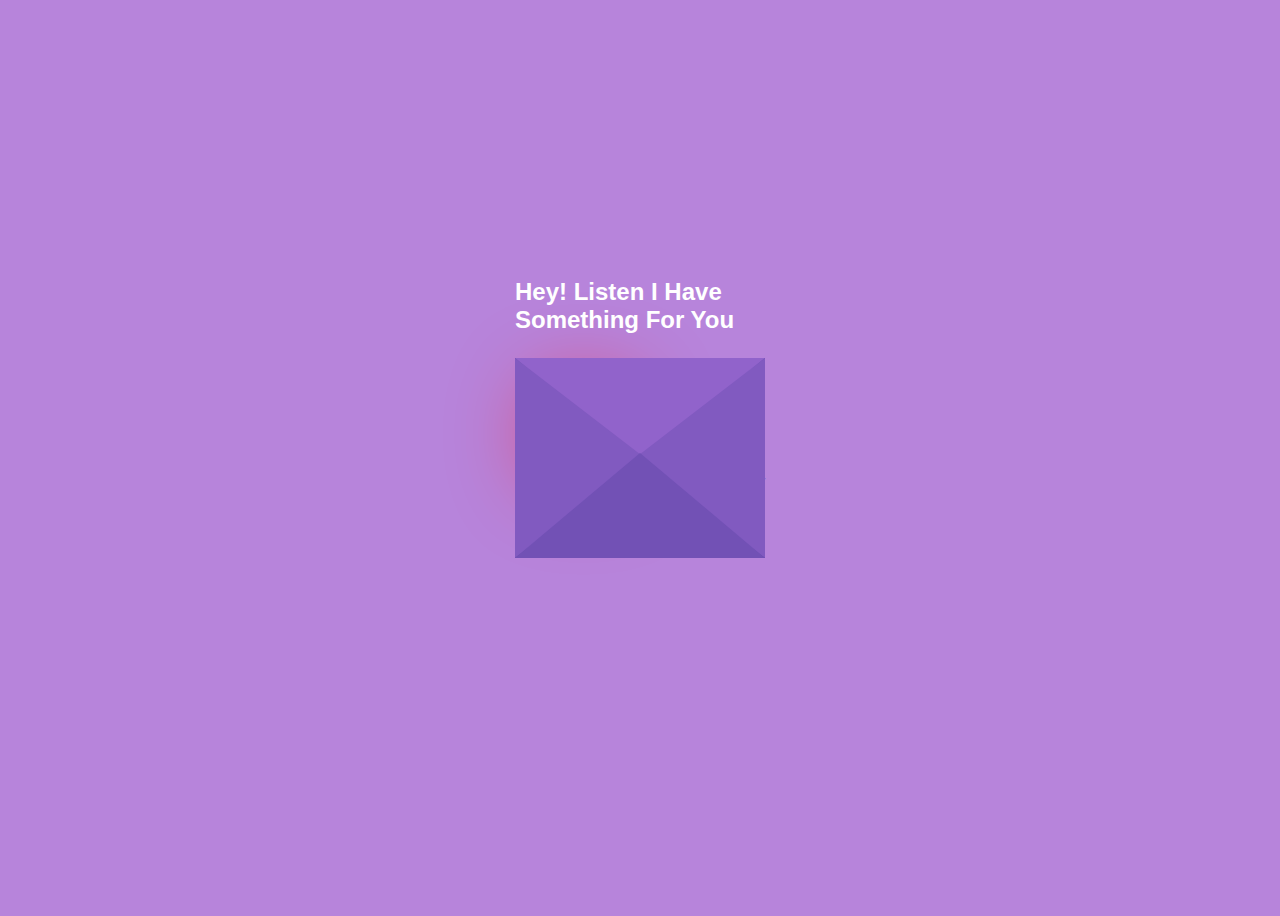
<file: index.html>
<!DOCTYPE html>
<html lang="en">
  <head>
    <meta charset="UTF-8" />
    <meta name="viewport" content="width=device-width, initial-scale=1.0" />
    <title>New Year</title>
    <link rel="stylesheet" href="Style3.css" />
  </head>
  <body>
    <div class="envelope">
      <div class="back"></div>
      <div class="letter">
        <div class="heart"></div>
        <div class="text">
          <p>
            I want to say <br />
            many thinks but, <br />
            i can't express so i made <br />
            this for you on the occasion of new year baby
          </p>
          <a href="new.html">Click here</a>
        </div>
      </div>
      <div class="front"></div>
      <div class="top"></div>
      <div class="shadow"></div>
      <div class="text1">
        <h2>Hey! Listen I Have Something For You</h2>
      </div>
    </div>
  </body>
</html>
</file>
<file: Style3.css>
body {
  display: flex;
  align-items: center;
  justify-content: center;
  height: 100vh;
  background: #b784db;
}
.envelope {
  position: relative;
  cursor: pointer;
}

.back {
  position: relative;
  width: 250px;
  height: 200px;
  background: #6247aa;
}
.front {
  position: absolute;
  border-right: 130px solid #815ac0;
  border-top: 100px solid transparent;
  border-bottom: 100px solid transparent;
  height: 0;
  width: 0;
  top: 0;
  left: 120px;
  z-index: 3;
}
.front:before {
  content: "";
  position: absolute;
  border-left: 130px solid #815ac0;
  border-top: 100px solid transparent;
  border-bottom: 100px solid transparent;
  height: 0;
  width: 0;
  top: -100px;
  left: -120px;
}
.front:after {
  content: "";
  position: absolute;
  border-bottom: 105px solid #7251b5;
  border-left: 125px solid transparent;
  border-right: 125px solid transparent;
  height: 0;
  width: 0;
  top: -5px;
  left: -120px;
}
.top {
  position: absolute;
  border-top: 105px solid #9163cb;
  border-left: 125px solid transparent;
  border-right: 125px solid transparent;
  height: 0;
  width: 0;
  top: 0;
  transform-origin: top;
  transition: 0.4s;
}
.envelope:hover .top {
  transform: rotateX(160deg);
}
.letter {
  position: absolute;
  background: white;
  width: 230px;
  height: 180px;
  top: 10px;
  left: 10px;
  transition: 0.2s;
}
.envelope:hover .letter {
  transform: translateY(-100px);
  z-index: 4;
}
.text1 {
  position: absolute;
  color: white;
  font-family: sans-serif;
  top: -50%;
}
.text {
  text-align: center;
  font-size: 11px;
  font-family: Arial, Helvetica, sans-serif;
  margin-top: 20px;
  font-weight: bold;
  color: black;
  position: relative;
  top: -20px;
  left: 20px;
}

/*---heart -----*/
.heart {
  background-color: red;
  height: 70px;
  width: 70px;
  position: relative;
  top: 20px;
  left: 20px;
  transform: rotate(-45deg);
  box-shadow: -5px 10px 90px red;
  animation: untoldcoding 0.8s linear infinite;
}

@keyframes untoldcoding {
  0% {
    transform: rotate(-45deg) scale(1.05);
  }
  70% {
    transform: rotate(-45deg) scale(1);
  }
  100% {
    transform: rotate(-45deg) scale(0.8);
  }
}
.heart:before {
  content: "";
  position: absolute;
  height: 70px;
  width: 70px;
  background-color: red;
  top: -40px;
  border-radius: 50px;
}
.heart:after {
  content: "";
  position: absolute;
  height: 70px;
  width: 70px;
  background-color: red;
  right: -40px;
  border-radius: 50px;
}
</file>
